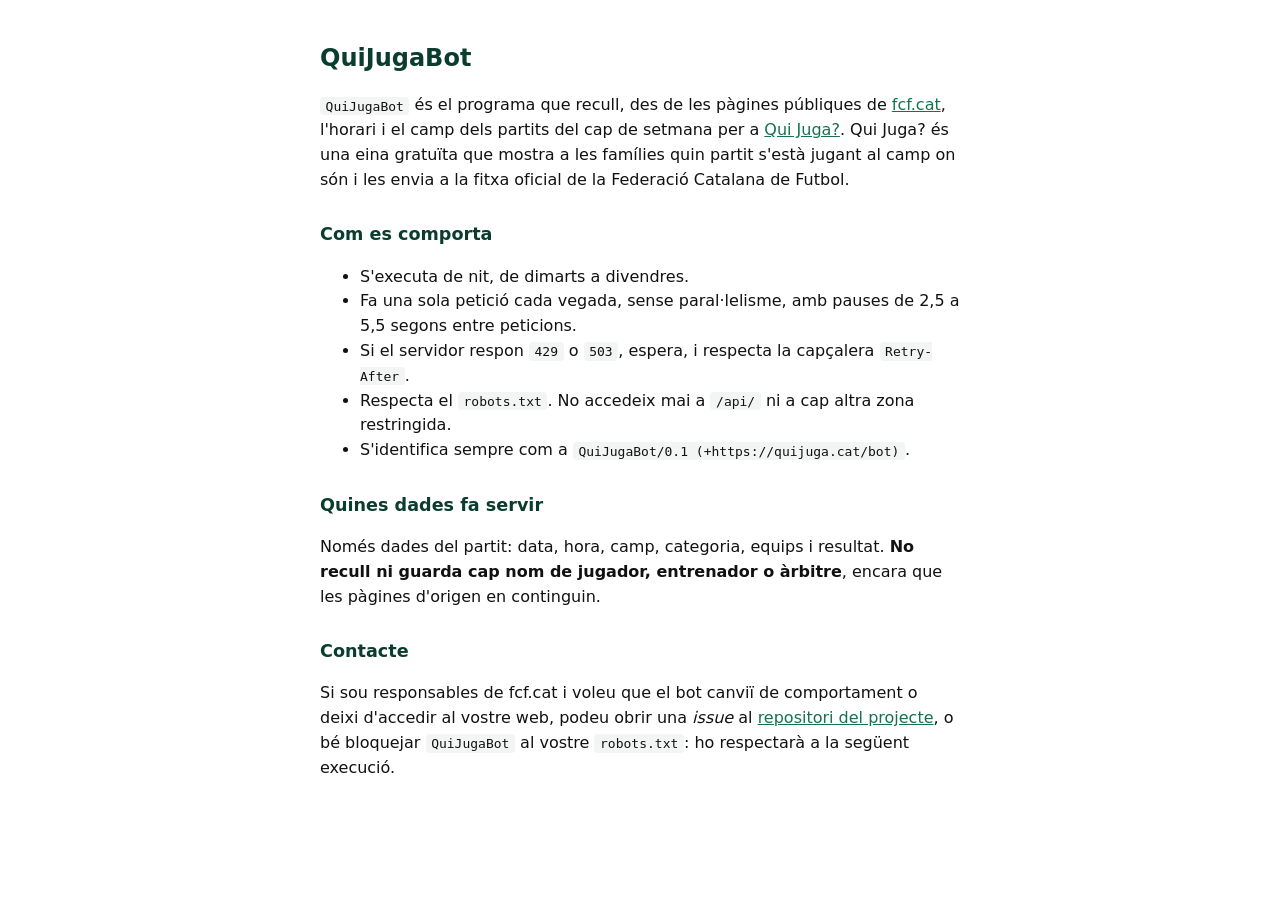
<file: public/bot/index.html>
<!doctype html>
<html lang="ca">
<head>
  <meta charset="utf-8">
  <meta name="viewport" content="width=device-width, initial-scale=1">
  <title>QuiJugaBot · Qui Juga?</title>
  <meta name="robots" content="noindex">
  <style>
    body { font-family: system-ui, -apple-system, "Segoe UI", Roboto, sans-serif; max-width: 640px;
           margin: 0 auto; padding: 1.5rem 1rem 3rem; line-height: 1.55; color: #111; }
    h1 { color: #0b3d2e; font-size: 1.5rem; }
    h2 { color: #0b3d2e; font-size: 1.1rem; margin-top: 1.8rem; }
    code { background: #f3f5f4; padding: .1rem .35rem; border-radius: 4px; }
    a { color: #14724f; }
  </style>
</head>
<body>
  <h1>QuiJugaBot</h1>
  <p>
    <code>QuiJugaBot</code> és el programa que recull, des de les pàgines públiques de
    <a href="https://www.fcf.cat">fcf.cat</a>, l'horari i el camp dels partits del cap de setmana
    per a <a href="/">Qui Juga?</a>. Qui Juga? és una eina gratuïta que mostra a les famílies quin partit
    s'està jugant al camp on són i les envia a la fitxa oficial de la Federació Catalana de Futbol.
  </p>

  <h2>Com es comporta</h2>
  <ul>
    <li>S'executa de nit, de dimarts a divendres.</li>
    <li>Fa una sola petició cada vegada, sense paral·lelisme, amb pauses de 2,5 a 5,5 segons entre peticions.</li>
    <li>Si el servidor respon <code>429</code> o <code>503</code>, espera, i respecta la capçalera <code>Retry-After</code>.</li>
    <li>Respecta el <code>robots.txt</code>. No accedeix mai a <code>/api/</code> ni a cap altra zona restringida.</li>
    <li>S'identifica sempre com a <code>QuiJugaBot/0.1 (+https://quijuga.cat/bot)</code>.</li>
  </ul>

  <h2>Quines dades fa servir</h2>
  <p>
    Només dades del partit: data, hora, camp, categoria, equips i resultat.
    <strong>No recull ni guarda cap nom de jugador, entrenador o àrbitre</strong>, encara que les pàgines
    d'origen en continguin.
  </p>

  <h2>Contacte</h2>
  <p>
    Si sou responsables de fcf.cat i voleu que el bot canviï de comportament o deixi d'accedir al vostre web,
    podeu obrir una <em>issue</em> al <a href="https://github.com/vitelone/quijuga/issues">repositori del projecte</a>,
    o bé bloquejar <code>QuiJugaBot</code> al vostre <code>robots.txt</code>: ho respectarà a la següent execució.
  </p>
</body>
</html>
</file>
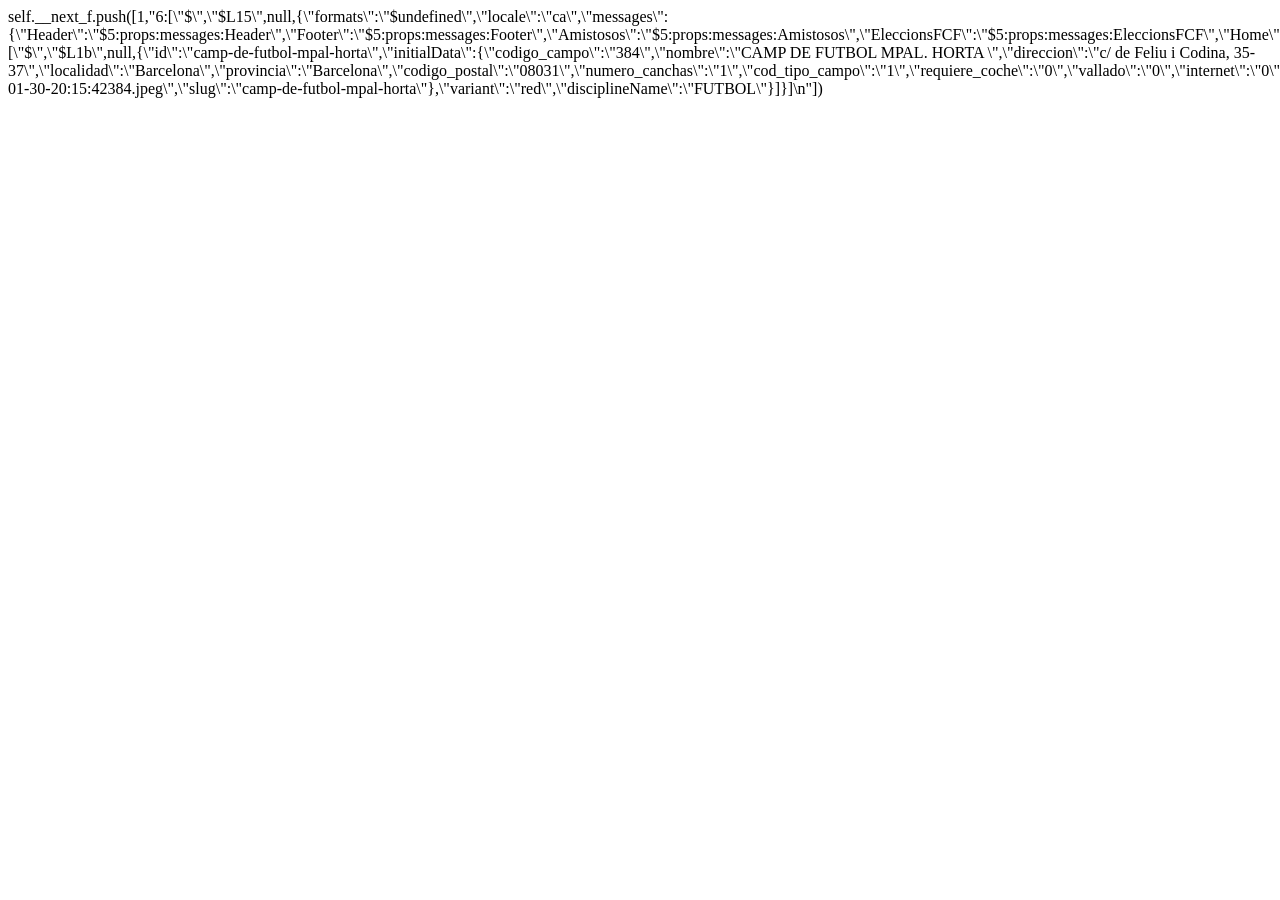
<file: scraper/tests/fixtures/camp.html>
<html><body>self.__next_f.push([1,"6:[\"$\",\"$L15\",null,{\"formats\":\"$undefined\",\"locale\":\"ca\",\"messages\":{\"Header\":\"$5:props:messages:Header\",\"Footer\":\"$5:props:messages:Footer\",\"Amistosos\":\"$5:props:messages:Amistosos\",\"EleccionsFCF\":\"$5:props:messages:EleccionsFCF\",\"Home\":\"$5:props:messages:Home\",\"FcfTv\":\"$5:props:messages:FcfTv\",\"News\":\"$5:props:messages:News\",\"Disciplines\":\"$5:props:messages:Disciplines\",\"Clubs\":\"$5:props:messages:Clubs\",\"Competicio\":\"$5:props:messages:Competicio\",\"Filters\":\"$5:props:messages:Filters\",\"Common\":\"$5:props:messages:Common\",\"Serveis\":\"$5:props:messages:Serveis\",\"Components\":\"$5:props:messages:Components\",\"Gallery\":\"$5:props:messages:Gallery\",\"ErrorPage\":\"$5:props:messages:ErrorPage\",\"Camps\":\"$5:props:messages:Camps\"},\"now\":\"$undefined\",\"timeZone\":\"UTC\",\"children\":[\"$\",\"$L1b\",null,{\"id\":\"camp-de-futbol-mpal-horta\",\"initialData\":{\"codigo_campo\":\"384\",\"nombre\":\"CAMP DE FUTBOL MPAL. HORTA \",\"direccion\":\"c/ de Feliu i Codina, 35-37\",\"localidad\":\"Barcelona\",\"provincia\":\"Barcelona\",\"codigo_postal\":\"08031\",\"numero_canchas\":\"1\",\"cod_tipo_campo\":\"1\",\"requiere_coche\":\"0\",\"vallado\":\"0\",\"internet\":\"0\",\"latitud\":\"41.434667\",\"longitud\":\"2.160872\",\"paso_vestuarios\":\"2\",\"marcador\":\"1\",\"graderia\":\"1\",\"wifi\":\"0\",\"cobertura\":\"2\",\"parking\":\"0\",\"bar\":\"1\",\"desfibrilador\":\"1\",\"foto\":\"http://files.fcf.cat/campos/2016-01-30-20:15:42384.jpeg\",\"slug\":\"camp-de-futbol-mpal-horta\"},\"variant\":\"red\",\"disciplineName\":\"FUTBOL\"}]}]\n"])</script></body></html>
</file>
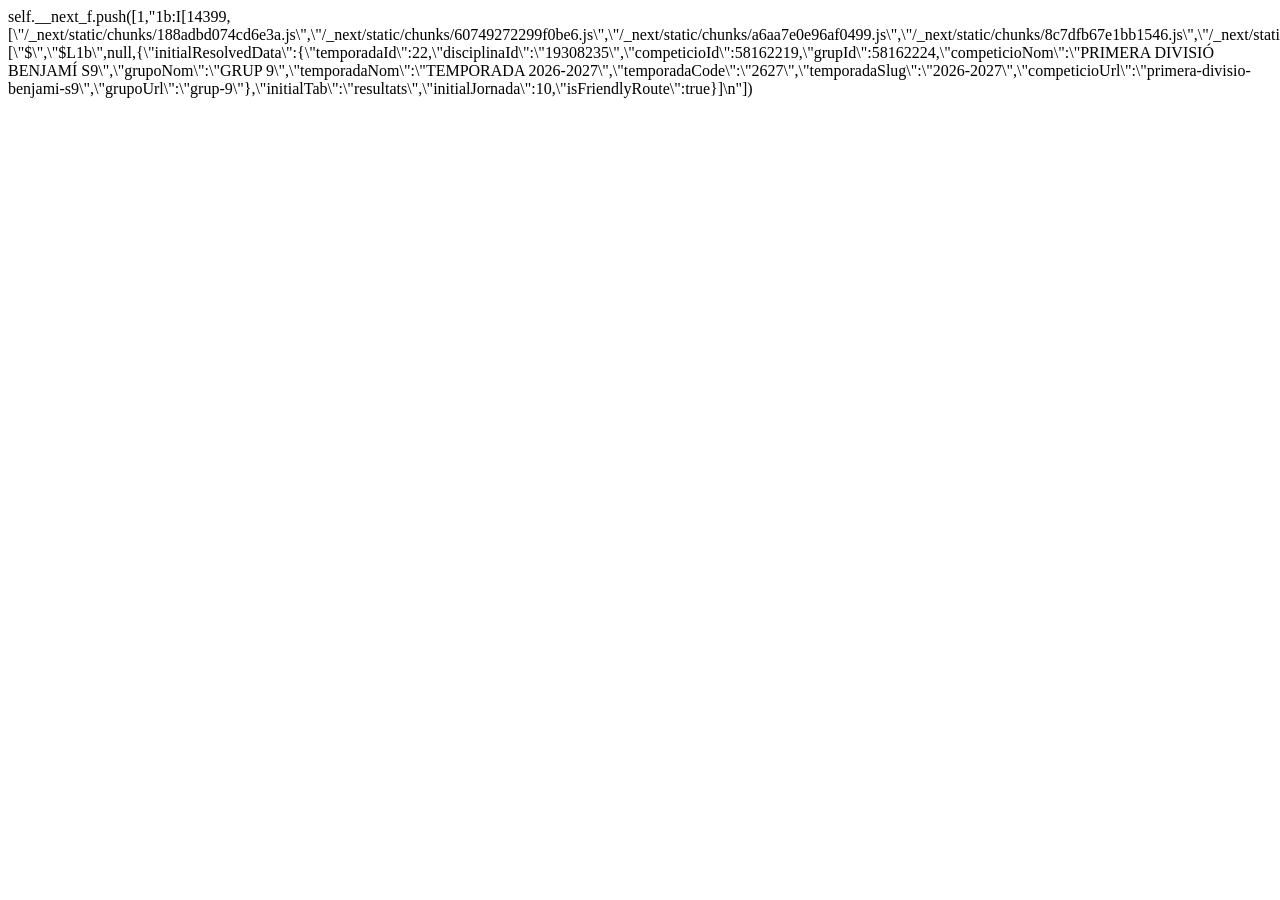
<file: scraper/tests/fixtures/grup.html>
<html><body>self.__next_f.push([1,"1b:I[14399,[\"/_next/static/chunks/188adbd074cd6e3a.js\",\"/_next/static/chunks/60749272299f0be6.js\",\"/_next/static/chunks/a6aa7e0e96af0499.js\",\"/_next/static/chunks/8c7dfb67e1bb1546.js\",\"/_next/static/chunks/19d66fc5a30c93ea.js\",\"/_next/static/chunks/587f58b5e3e64e94.js\",\"/_next/static/chunks/65e49f70576481f5.js\",\"/_next/static/chunks/07059b2741033418.js\",\"/_next/static/chunks/603c225779118d8e.js\"],\"default\"]\n6:[\"$\",\"$L1b\",null,{\"initialResolvedData\":{\"temporadaId\":22,\"disciplinaId\":\"19308235\",\"competicioId\":58162219,\"grupId\":58162224,\"competicioNom\":\"PRIMERA DIVISIÓ BENJAMÍ S9\",\"grupoNom\":\"GRUP 9\",\"temporadaNom\":\"TEMPORADA 2026-2027\",\"temporadaCode\":\"2627\",\"temporadaSlug\":\"2026-2027\",\"competicioUrl\":\"primera-divisio-benjami-s9\",\"grupoUrl\":\"grup-9\"},\"initialTab\":\"resultats\",\"initialJornada\":10,\"isFriendlyRoute\":true}]\n"])</script></body></html>
</file>
